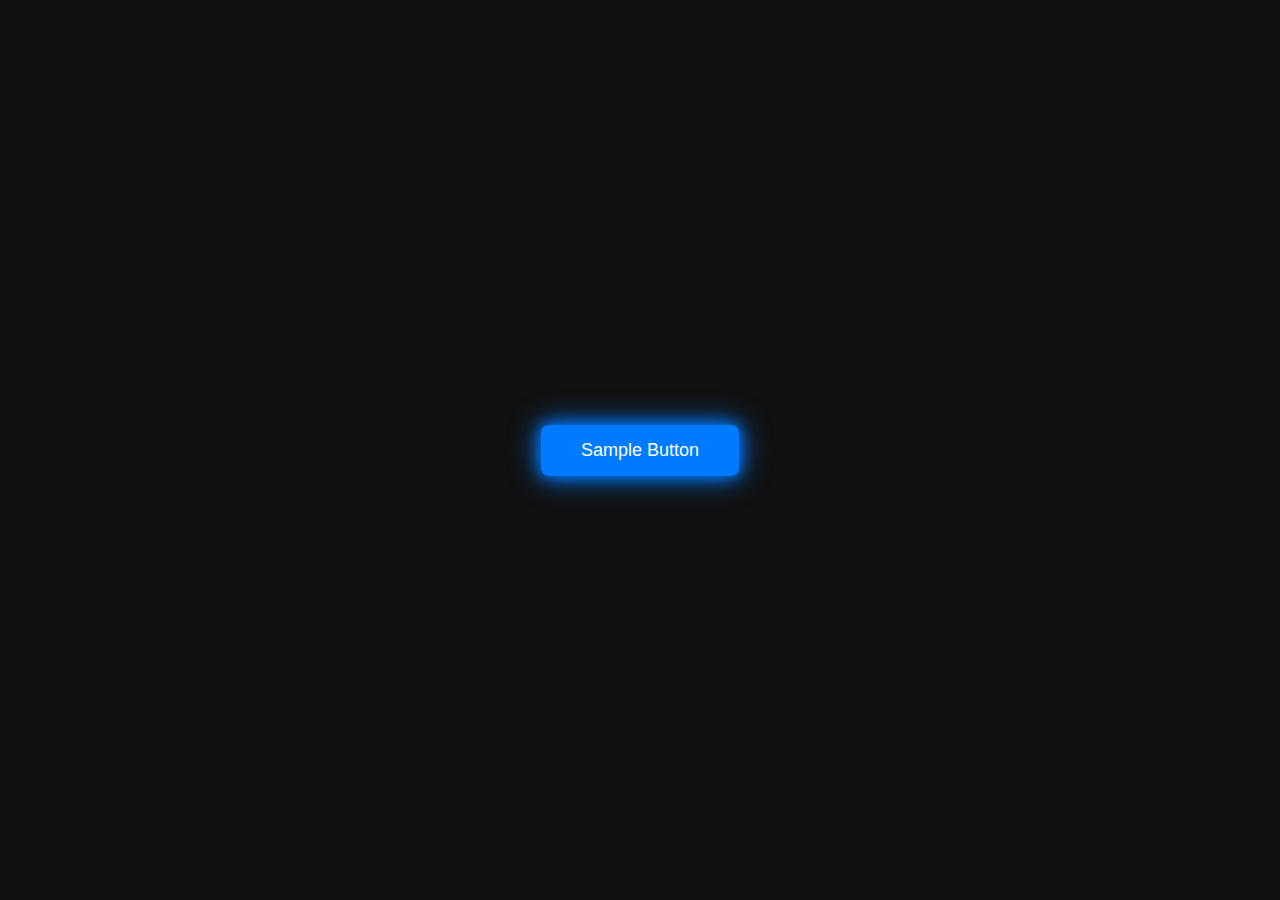
<file: buypanel.html>
<!DOCTYPE html>
<html lang="en">
<head>
<meta charset="UTF-8">
<style>
  body {
    display: flex;
    justify-content: center;
    align-items: center;
    height: 100vh;
    background: #111;
    margin: 0;
  }

  .glow-btn {
    padding: 15px 40px;
    font-size: 18px;
    color: #fff;
    background: #007bff; /* Blue inside */
    border: none;
    border-radius: 8px;
    cursor: pointer;
    box-shadow: 0 0 15px #007bff, 0 0 30px #007bff;
    transition: 0.3s;
  }

  .glow-btn:hover {
    box-shadow: 0 0 25px #00a2ff, 0 0 50px #00a2ff;
    transform: scale(1.05);
  }
</style>
</head>
<body>

<a href="dailyclaim.html">
  <button class="glow-btn" title="Hello World!">Sample Button</button>
</a>

</body>
</html>
</file>
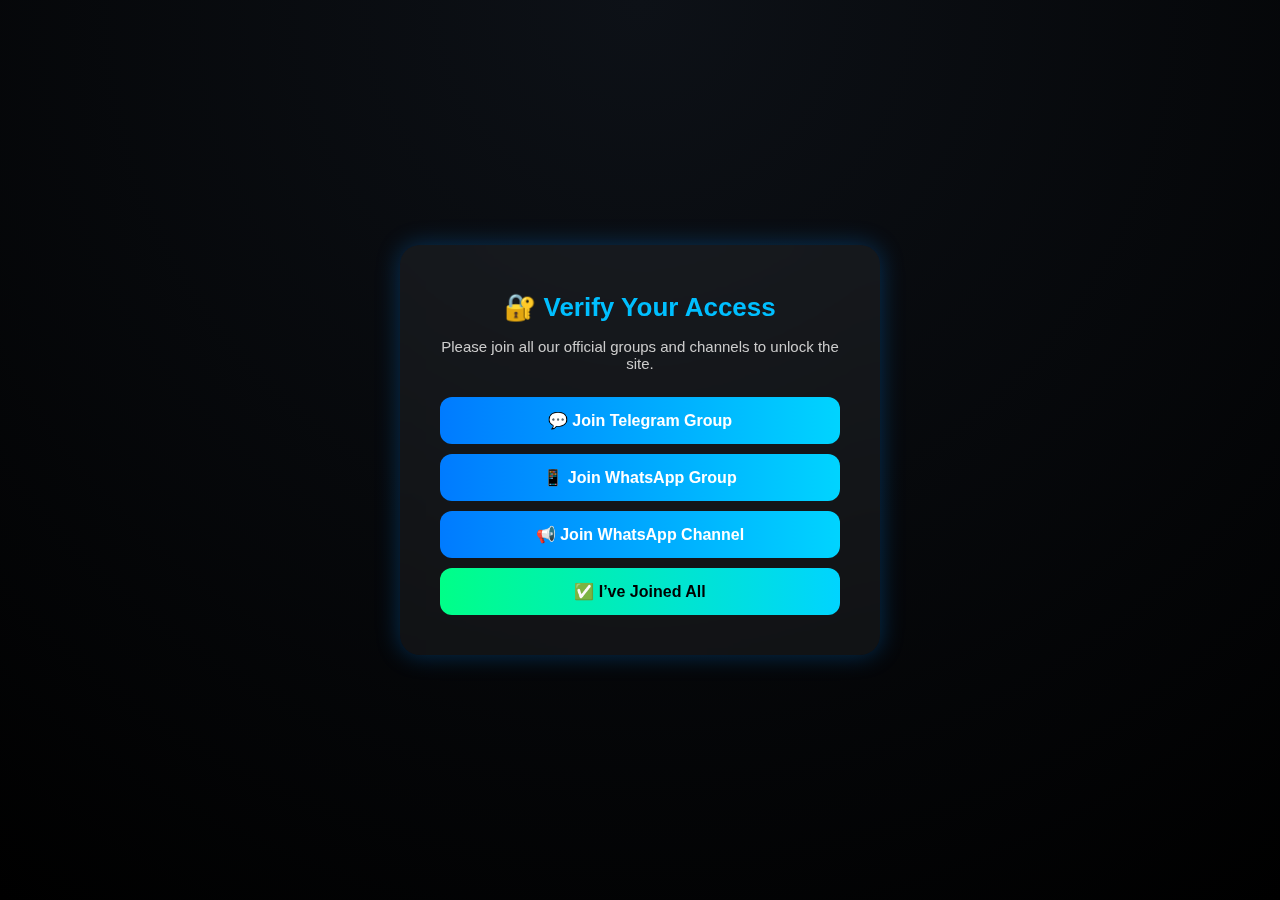
<file: verify.html>
<!DOCTYPE html>
<html lang="en">
<head>
  <meta charset="UTF-8">
  <link rel="icon" type="image/png" href="logo.fw.jpeg">
  <meta name="viewport" content="width=device-width, initial-scale=1.0">
  <title>Verify Access</title>
  <style>
    body {
      background: radial-gradient(circle at top, #0d1117, #000);
      color: #fff;
      font-family: "Poppins", sans-serif;
      display: flex;
      flex-direction: column;
      align-items: center;
      justify-content: center;
      height: 100vh;
      margin: 0;
      text-align: center;
    }

    .verify-box {
      background: rgba(255, 255, 255, 0.05);
      padding: 30px 40px;
      border-radius: 20px;
      box-shadow: 0 0 25px rgba(0, 140, 255, 0.3);
      backdrop-filter: blur(10px);
      max-width: 400px;
      width: 90%;
      transition: 0.3s ease-in-out;
    }

    h1 {
      font-size: 26px;
      margin-bottom: 10px;
      color: #00bfff;
    }

    p {
      font-size: 15px;
      color: #ccc;
      margin-bottom: 25px;
    }

    .verify-btn {
      display: block;
      width: 100%;
      padding: 14px;
      margin: 10px 0;
      font-size: 16px;
      font-weight: 600;
      color: #fff;
      background: linear-gradient(90deg, #007bff, #00d4ff);
      border: none;
      border-radius: 12px;
      cursor: pointer;
      transition: 0.3s;
    }

    .verify-btn:hover {
      transform: scale(1.05);
      box-shadow: 0 0 15px #00d4ff;
    }

    .joined {
      background: #00ff88 !important;
      color: #111 !important;
    }

    .verify-final {
      background: linear-gradient(90deg, #00ff88, #00d4ff);
      color: #000;
      font-weight: 700;
    }

    /* ==== Popup Styles ==== */
    .popup-overlay {
      position: fixed;
      top: 0;
      left: 0;
      right: 0;
      bottom: 0;
      background: rgba(0, 0, 0, 0.7);
      display: none;
      align-items: center;
      justify-content: center;
      backdrop-filter: blur(6px);
      z-index: 999;
    }

    .popup {
      background: rgba(255, 255, 255, 0.08);
      border-radius: 20px;
      box-shadow: 0 0 20px rgba(0, 255, 255, 0.3);
      padding: 30px 40px;
      max-width: 350px;
      text-align: center;
      animation: fadeIn 0.4s ease;
    }

    .popup h2 {
      color: #00ffcc;
      margin-bottom: 10px;
    }

    .popup p {
      color: #ccc;
      font-size: 14px;
      margin-bottom: 20px;
    }

    .popup button {
      padding: 10px 20px;
      border: none;
      border-radius: 8px;
      margin: 5px;
      cursor: pointer;
      font-weight: 600;
    }

    .yes-btn {
      background: #00ff88;
      color: #111;
    }

    .no-btn {
      background: #ff3366;
      color: #fff;
    }

    .yes-btn:hover {
      box-shadow: 0 0 15px #00ff88;
    }

    .no-btn:hover {
      box-shadow: 0 0 15px #ff3366;
    }

    @keyframes fadeIn {
      from { transform: scale(0.8); opacity: 0; }
      to { transform: scale(1); opacity: 1; }
    }
  </style>
</head>
<body>
  <div class="verify-box">
    <h1>🔐 Verify Your Access</h1>
    <p>Please join all our official groups and channels to unlock the site.</p>

    <button class="verify-btn" id="tgJoin">
      💬 Join Telegram Group
    </button>

    <button class="verify-btn" id="waGroup">
      📱 Join WhatsApp Group
    </button>

    <button class="verify-btn" id="waChannel">
      📢 Join WhatsApp Channel
    </button>

    <button class="verify-btn verify-final" id="verifyAccess" disabled>
      ✅ I’ve Joined All
    </button>
  </div>

  <!-- Popup Confirmation -->
  <div class="popup-overlay" id="popupOverlay">
    <div class="popup">
      <h2>Confirm Verification</h2>
      <p>Have you joined all required groups and channels?</p>
      <button class="yes-btn" id="confirmYes">Yes, Continue</button>
      <button class="no-btn" id="confirmNo">Not Yet</button>
    </div>
  </div>

  <script>
    const tgJoin = document.getElementById("tgJoin");
    const waGroup = document.getElementById("waGroup");
    const waChannel = document.getElementById("waChannel");
    const verifyAccess = document.getElementById("verifyAccess");
    const popupOverlay = document.getElementById("popupOverlay");
    const confirmYes = document.getElementById("confirmYes");
    const confirmNo = document.getElementById("confirmNo");

    let joined = {
      telegram: false,
      whatsappGroup: false,
      whatsappChannel: false
    };

    tgJoin.onclick = () => {
      window.open("https://t.me/Eren_2k7", "_blank");
      tgJoin.classList.add("joined");
      tgJoin.innerText = "✅ Joined Telegram";
      joined.telegram = true;
      checkAll();
    };

    waGroup.onclick = () => {
      window.open("https://chat.whatsapp.com/L03IuID7FbNHCD0C9CKkfs?mode=wwc", "_blank");
      waGroup.classList.add("joined");
      waGroup.innerText = "✅ Joined WhatsApp Group";
      joined.whatsappGroup = true;
      checkAll();
    };

    waChannel.onclick = () => {
      window.open("https://whatsapp.com/channel/0029Vb6nmnl7z4kXwv3Q1B46", "_blank");
      waChannel.classList.add("joined");
      waChannel.innerText = "✅ Joined WhatsApp Channel";
      joined.whatsappChannel = true;
      checkAll();
    };

    function checkAll() {
      if (joined.telegram && joined.whatsappGroup && joined.whatsappChannel) {
        verifyAccess.disabled = false;
        verifyAccess.style.opacity = "1";
      }
    }

    verifyAccess.onclick = () => {
      popupOverlay.style.display = "flex";
    };

    confirmYes.onclick = () => {
      window.location.href = "index.html"; // redirect to main page
    };

    confirmNo.onclick = () => {
      popupOverlay.style.display = "none";
    };
  </script>
</body>
</html>
</file>
